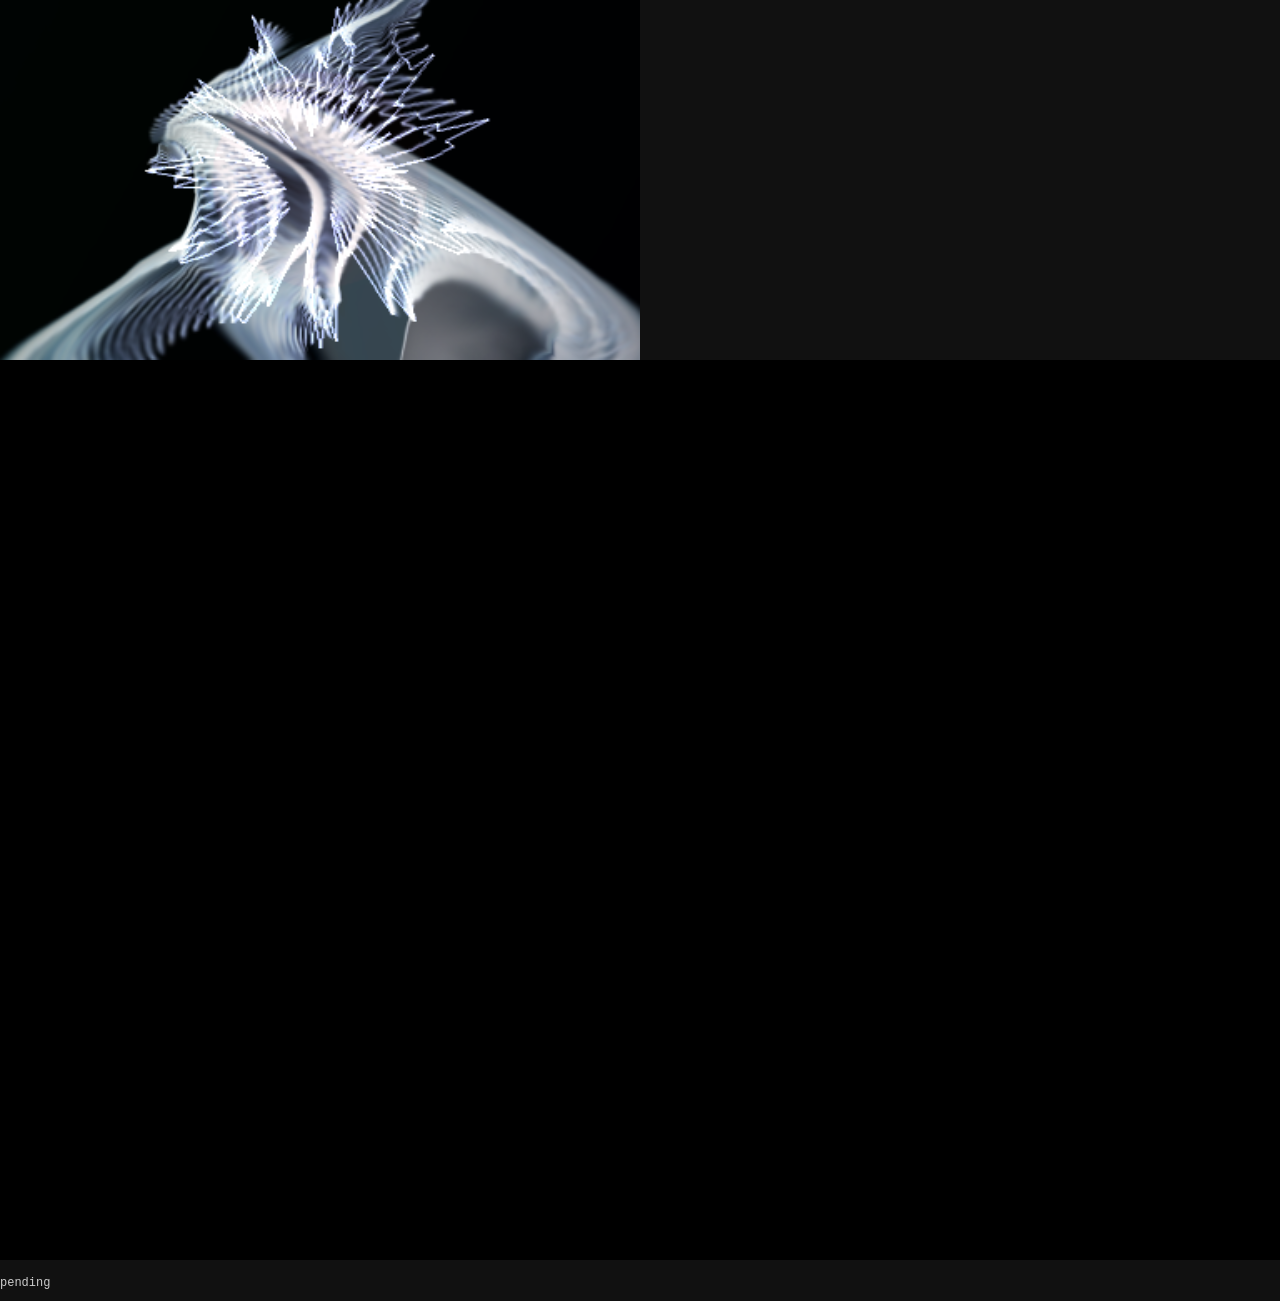
<file: tests/browser/fh_smoke.html>
<!doctype html>
<html>
<head><meta charset="utf-8"><title>FalseHorizon smoke</title></head>
<body style="margin:0;background:#111;color:#ccc;font:12px monospace">
<!-- Loaded by tests/test_visuals.py in headless Edge. Drives the real FalseHorizon engine with a fake analyser, reads real pixels back,
     and (for looking at the presets) pastes each preset's last frame into a contact sheet. -->
<canvas id="c" style="width:640px;height:360px;display:block"></canvas>
<canvas id="sheet" width="1280" height="900"></canvas>
<pre id="out">pending</pre>
<script src="../../static/falsehorizon-expr.js"></script>
<script src="../../static/falsehorizon-presets.js"></script>
<script src="../../static/falsehorizon-core.js"></script>
<script src="../../static/falsehorizon.js"></script>
<script>
const out = { errors: [], presets: [] };
window.addEventListener('error', e => out.errors.push(String(e.message)));
const canvas = document.getElementById('c');
const sheet = document.getElementById('sheet').getContext('2d');
sheet.fillStyle = '#000';
sheet.fillRect(0, 0, 1280, 900);

// capture the WebGL context so frames can be read back right after they are drawn
let gl = null;
const realGet = HTMLCanvasElement.prototype.getContext;
HTMLCanvasElement.prototype.getContext = function (type, opts) {
  const c = realGet.call(this, type, opts);
  if (this === canvas && c && type !== '2d') gl = c;
  return c;
};

function picture(hue, w, h) {
  const c = document.createElement('canvas');
  c.width = w;
  c.height = h;
  const x = c.getContext('2d');
  const g = x.createLinearGradient(0, 0, w, h);
  g.addColorStop(0, `hsl(${hue},90%,55%)`);
  g.addColorStop(1, `hsl(${hue + 90},90%,25%)`);
  x.fillStyle = g;
  x.fillRect(0, 0, w, h);
  x.fillStyle = `hsl(${hue + 180},90%,70%)`;
  x.beginPath();
  x.arc(w * 0.5, h * 0.5, h * 0.3, 0, 7);
  x.fill();
  return c.toDataURL('image/png');
}
const urls = [picture(10, 500, 500), picture(160, 800, 450)];

// a fake song: a kick every half second, some mids, a little treble, and a moving waveform
let fakeOn = true;
const fake = {
  frequencyBinCount: 512,
  fftSize: 1024,
  context: { sampleRate: 44100 },
  getByteFrequencyData(a) {
    const t = performance.now(),
      pulse = t % 500 < 120 ? 1 : 0.15;
    for (let i = 0; i < a.length; i++)
      a[i] = !fakeOn ? 0 : i < 6 ? 120 + 130 * pulse : i < 58 ? 90 : i < 278 ? 50 : 5;
  },
  getByteTimeDomainData(a) {
    const t = performance.now() / 1000;
    for (let i = 0; i < a.length; i++)
      a[i] = !fakeOn
        ? 128
        : 128 + 60 * Math.sin(i * 0.07 + t * 3) + 30 * Math.sin(i * 0.31 + t * 7);
  },
};

let frames = 0,
  engine = null,
  thumb = null;
function sample() {
  const w = canvas.width,
    h = canvas.height,
    px = new Uint8Array(w * h * 4);
  gl.readPixels(0, 0, w, h, gl.RGBA, gl.UNSIGNED_BYTE, px);
  let lit = 0,
    sum = 0,
    hash = 0;
  for (let i = 0; i < px.length; i += 4) {
    const l = px[i] * 0.299 + px[i + 1] * 0.587 + px[i + 2] * 0.114;
    sum += l;
    if (l > 12) lit++;
  }
  for (let i = 0; i < px.length; i += 4 * 97)
    hash = (hash * 31 + px[i] + px[i + 1] * 3 + px[i + 2] * 7) >>> 0;
  if (thumb) {
    sheet.drawImage(canvas, thumb[0], thumb[1], 320, 180);
    sheet.fillStyle = '#fff';
    sheet.fillText(thumb[2], thumb[0] + 6, thumb[1] + 14);
    thumb = null;
  }
  return { lit: lit / (w * h), mean: sum / (w * h) / 255, hash, glError: gl.getError(), w, h };
}
// a timer-driven frame loop (about 60 per second) so the test does not depend on how the browser
// schedules animation frames
let pending = new Map(),
  nextId = 1,
  wantSample = null;
window.requestAnimationFrame = cb => {
  const id = nextId++;
  pending.set(
    id,
    setTimeout(() => {
      pending.delete(id);
      cb(performance.now());
      frames++;
      if (wantSample && engine.inspect().frames !== wantSample.at) {
        const w = wantSample.resolve;
        wantSample = null;
        w(sample());
      }
    }, 16),
  );
  return id;
};
window.cancelAnimationFrame = id => {
  clearTimeout(pending.get(id));
  pending.delete(id);
};
const wait = ms => new Promise(r => setTimeout(r, ms));
// real pixels of the next finished frame
const grab = () =>
  new Promise(r => {
    wantSample = { resolve: r, at: engine.inspect().frames };
  });
const finish = () => {
  document.getElementById('out').textContent = 'RESULT ' + JSON.stringify(out);
};

(async () => {
  try {
    engine = FalseHorizon.create(canvas);
    out.supported = engine.supported;
    out.reason = engine.reason;
    if (!engine.supported) {
      finish();
      return;
    }
    engine.setAnalyser(fake);
    engine.setSources(urls);
    engine.setIntensity(100);
    engine.setCovers(40);
    engine.setCalm(false);
    engine.setAuto(false);
    const names = engine.list().map(p => p.name);
    out.names = names;
    const events = [];
    engine.onPreset(n => events.push(n));
    engine.start();
    // each preset on its own: 2.2 seconds of frames, then real pixels, and a thumbnail on the
    // contact sheet
    let n = 0;
    for (const name of names) {
      engine.setPreset(name, { instant: true });
      await wait(2200);
      thumb = [(n % 4) * 320, Math.floor(n / 4) * 180, name];
      const s = await grab();
      s.name = name;
      s.shown = engine.current();
      s.gain = engine.inspect().gain;
      out.presets.push(s);
      n++;
    }
    // changing preset: the picture keeps going and blends
    engine.setPreset(names[0], { instant: true });
    await wait(300);
    engine.setPreset(names[5]);
    await wait(400);
    out.fadeMid = {
      fading: engine.inspect().fading,
      shown: engine.current(),
      sample: await grab(),
    };
    await wait(3600);
    out.fadeEnd = {
      fading: engine.inspect().fading,
      shown: engine.current(),
      sample: await grab(),
    };
    out.events = events.slice(-2);
    // silence: the picture still lives (time-driven presets) and nothing breaks
    fakeOn = false;
    engine.setAnalyser(null);
    await wait(800);
    out.silent = await grab();
    // locked: auto-cycle must not change the preset
    engine.setAnalyser(fake);
    fakeOn = true;
    const lockedFrom = engine.current();
    engine.setAuto(true, 10);
    engine.lock(true);
    out.lockedFrom = lockedFrom;
    // next/prev
    const a = engine.next(),
      b = engine.next(),
      back = engine.prev();
    out.nextPrev = { a, b, back };
    // calm mode at the same time
    engine.setCalm(true);
    await wait(600);
    out.calm = await grab();
    engine.setCalm(false);
    out.inspect = engine.inspect();
    const before = frames;
    engine.stop();
    await wait(400);
    out.framesAfterStop = frames - before;
    out.running = engine.running;
    out.totalFrames = frames;
    finish();
  } catch (e) {
    out.errors.push(String((e && e.stack) || e));
    finish();
  }
})();
</script>
</body>
</html>
</file>
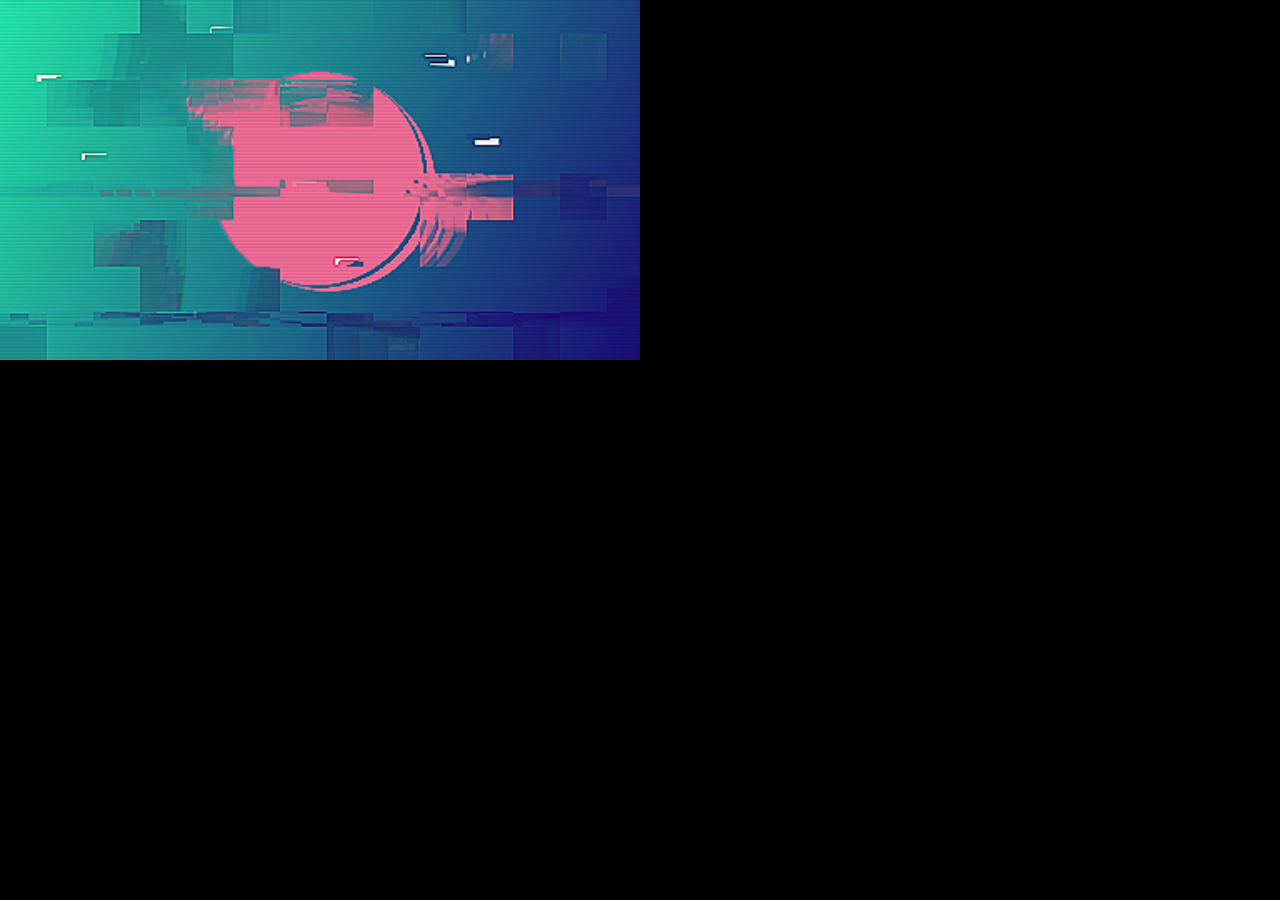
<file: tests/browser/viz_smoke.html>
<!doctype html>
<html>
<head><meta charset="utf-8"><title>viz smoke</title></head>
<body style="margin:0;background:#000">
<!-- Loaded by tests/test_radio.py in headless Edge. Drives the real visualizer with a fake analyser and reads real pixels back. -->
<canvas id="c" style="width:640px;height:360px"></canvas>
<pre id="out">pending</pre>
<script src="../../static/radio-core.js"></script>
<script src="../../static/radio-viz.js"></script>
<script>
const out = { errors: [] };
window.addEventListener('error', e => out.errors.push(String(e.message)));
const canvas = document.getElementById('c');

// capture the WebGL context so frames can be read back right after they are drawn
let gl = null;
const realGet = HTMLCanvasElement.prototype.getContext;
HTMLCanvasElement.prototype.getContext = function (type, opts) {
  const c = realGet.call(this, type, opts);
  if (this === canvas && c && type !== '2d') gl = c;
  return c;
};

// pictures: three drawn gradients with shapes (no files needed)
function picture(hue, w, h) {
  const c = document.createElement('canvas');
  c.width = w;
  c.height = h;
  const x = c.getContext('2d');
  const g = x.createLinearGradient(0, 0, w, h);
  g.addColorStop(0, `hsl(${hue},90%,55%)`);
  g.addColorStop(1, `hsl(${hue + 90},90%,25%)`);
  x.fillStyle = g;
  x.fillRect(0, 0, w, h);
  x.fillStyle = `hsl(${hue + 180},90%,70%)`;
  x.beginPath();
  x.arc(w * 0.5, h * 0.5, h * 0.3, 0, 7);
  x.fill();
  x.fillStyle = '#fff';
  for (let i = 0; i < 12; i++) x.fillRect((i * 53) % w, (i * 97) % h, 30, 8);
  return c.toDataURL('image/png');
}
const urls = [picture(10, 500, 500), picture(160, 800, 450), picture(300, 300, 600)];

const fake = {
  frequencyBinCount: 512,
  context: { sampleRate: 44100 },
  getByteFrequencyData(a) {
    const t = performance.now(),
      pulse = t % 500 < 120 ? 1 : 0.15; // a beat every half second
    for (let i = 0; i < a.length; i++)
      a[i] = i < 6 ? 120 + 130 * pulse : i < 58 ? 90 : i < 278 ? 50 : 5;
  },
};

const samples = [];
let frames = 0,
  phase = 'normal',
  viz = null;
function sample() {
  const w = canvas.width,
    h = canvas.height,
    px = new Uint8Array(w * h * 4);
  gl.readPixels(0, 0, w, h, gl.RGBA, gl.UNSIGNED_BYTE, px);
  let lit = 0,
    sum = 0,
    hash = 0;
  for (let i = 0; i < px.length; i += 4) {
    const l = (px[i] + px[i + 1] + px[i + 2]) / 3;
    sum += l;
    if (l > 12) lit++;
  }
  for (let i = 0; i < px.length; i += 4 * 97)
    hash = (hash * 31 + px[i] + px[i + 1] * 3 + px[i + 2] * 7) >>> 0;
  samples.push({
    phase,
    frame: frames,
    lit: lit / (w * h),
    mean: sum / (w * h),
    hash,
    glError: gl.getError(),
    w,
    h,
  });
}
// a timer-driven frame loop (about 60 per second) so the test does not depend on how the browser
// schedules animation frames
const realCancel = window.cancelAnimationFrame.bind(window);
let pending = new Map(),
  nextId = 1;
window.requestAnimationFrame = cb => {
  const id = nextId++;
  pending.set(
    id,
    setTimeout(() => {
      pending.delete(id);
      cb(performance.now());
      frames++;
      if (viz && viz.running && gl && frames % 12 === 0) sample();
    }, 16),
  );
  return id;
};
window.cancelAnimationFrame = id => {
  clearTimeout(pending.get(id));
  pending.delete(id);
};

try {
  viz = RadioViz.create(canvas);
  out.supported = viz.supported;
  out.reason = viz.reason;
  if (viz.supported) {
    viz.setAnalyser(fake);
    viz.setSources(urls);
    viz.setIntensity(100);
    viz.setCalm(false);
    viz.start();
    setTimeout(() => {
      phase = 'calm';
      viz.setCalm(true);
    }, 3500);
    setTimeout(() => {
      phase = 'silent';
      viz.setCalm(false);
      viz.setAnalyser(null);
    }, 5500);
    setTimeout(() => {
      const before = frames;
      viz.stop();
      setTimeout(() => {
        out.framesAfterStop = frames - before;
        out.running = viz.running;
        out.samples = samples;
        out.totalFrames = frames;
        document.getElementById('out').textContent = 'RESULT ' + JSON.stringify(out);
      }, 400);
    }, 7000);
  } else document.getElementById('out').textContent = 'RESULT ' + JSON.stringify(out);
} catch (e) {
  out.errors.push(String((e && e.message) || e));
  document.getElementById('out').textContent = 'RESULT ' + JSON.stringify(out);
}
</script>
</body>
</html>
</file>
